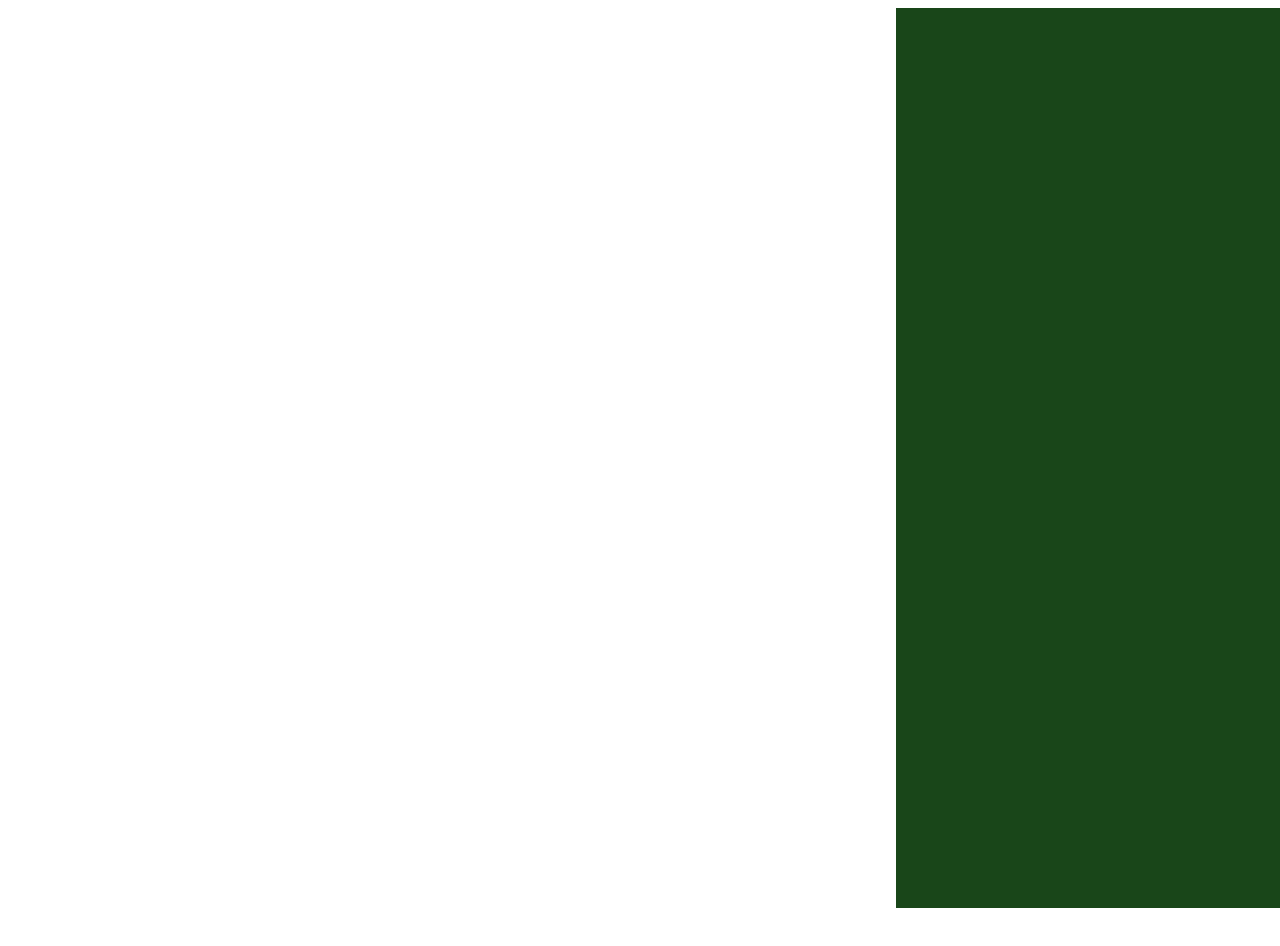
<file: index.html>
<!DOCTYPE html>
<html lang="pt-br">
    <head>
        <meta charset="UTF-8">
        <meta name="viewport" content="width=device-width, initial-scale=1.0">
        <title>IFSP</title>
        <link rel="stylesheet" href="estilo.css">
        <link rel="shortcut icon" href="imagens/logo_IF_new (1).png"
            type="image/x-icon">
    </head>
    <body>
        <div class="logo">
            <div class="f1">
                <div class="bola"></div>
                <div class="q1"></div>
                <div class="q2"></div>
                <div class="q3"></div>
            </div>

            <div class="f2">
                <div class="q4"></div>
                <div class="q5"></div>
                <div class="q6"></div>
                <div class="q7"></div>
            </div>

            <div class="f3">
                <div class="q8"></div>
                <div class="espaco"></div>
                <div class="q9"></div>
            </div>

            
        </div>

        <div class="curso">
            <div class="EM">
                <img src="imagens/Técnico Integrado.jpg" alt="">
            </div>
            <div class="info"><img
                    src="imagens/Técnico em informática_2.jpg"
                    height="200px" alt></div>
            <div class="adm"><img src="imagens/Técnico em administracao.jpg"
                    height="200px" alt></div>
        </div>

        <div class="faixa"></div>
        <div class="nome">
                <img src="imagens/IFSP-BIRIGUI.png">
            </div>

    </body>
</html>
</file>
<file: estilo.css>
body{
    width: 100vw;
    display: flex;
    height: 100vh;
    
}
.logo{
    display: flex;
    width: 70%;
    height: 90%;
    margin-top: 10%;
}
.f1, .f2, .f3 {
    background-color: hsl(0, 0%, 100%);
    width: 120px;
    height: 400px;
}
.bola{
    width: 85%;
    height: 26%;
    background-color: rgb(201, 21, 24);
    border-radius: 100%;
    margin-bottom: 7%;
    margin-left: 150px;
    position:relative;
    opacity: 0; 
    animation: aparecer 0.9s forwards;
    animation-delay: 1s;
}

.q1, .q2, .q3, .q4, .q5, .q6, .q7, .q8, .q9{
    width: 93%;
    height: 25%;
    background-color: rgb(55, 153, 54);
    margin-bottom: 10%;
    border-radius: 7%;
    position: relative;
}
.q1{
    opacity: 0;
    animation: mymove 0.8s linear forwards;
}
.q2{
    opacity: 0;
    animation: mymove 0.8s linear forwards;
    animation-delay: 0.4s;
}
.q3{
    opacity: 0;
    animation: mymove 0.8s linear forwards;
    animation-delay: 0.8s;
}
.q4{
    opacity: 0;
    animation: mymove 0.8s linear forwards;
    animation-delay: 0.12s;
}
.q5{
    opacity: 0;
    animation: mymove 0.8s linear forwards;
    animation-delay: 0.16s;
}
.q6{
    opacity: 0;
    animation: mymove 0.8s linear forwards;
    animation-delay: 0.20s;
}
.q7{
    opacity: 0;
    animation: mymove 0.8s linear forwards;
    animation-delay: 0.24s;
}
.q8{ 
    opacity: 0;
    animation: mymove 0.8s linear forwards;
    animation-delay: 0.28s;
}
.q9{
    opacity: 0;
    animation: mymove 0.8s linear forwards;
    animation-delay: 0.32s;

}

.espaco{
    width: 93%;
    height: 25%;
    margin-bottom: 7%;
}

@keyframes mymove{
     0%   {left: 0px; width: 0px;}
     100% { left: 150px; width: 100px; opacity: 1;}
}
@keyframes aparecer {
    0% {
      opacity: 0;
      transform: scale(0.5);
    }
    100% {
      opacity: 1;
      transform: scale(1);
    }
  }
  .curso{
    margin-top: 5%;
  }

  @keyframes curso{
    0% {right: 100px;opacity: 0;}
    25% {right: 250px; opacity: 1;}
    50% {right: 400px; opacity: 1;}
    75% {right: 500px; opacity: 1;}
    100% {right:500px; opacity: 1;}
  }

  @keyframes EM {
     0% {right:10px;opacity: 0;}
    25% {right: 250px; opacity: 1;}
    50% {right:500px; opacity: 1;}
    75% {right: 500px; opacity: 1;}
    100% {right:500px; opacity: 1;}
  }

  .EM{
    opacity: 0;
    position: relative;
    animation: EM 4s linear forwards;
    animation-delay: 0.7s;
  }

  .info {
    opacity: 0;
    position: relative;
    animation: curso  1.5s linear forwards;
    animation-delay: 2s;

  }
  .adm {
    opacity: 0;
    position: relative;
    animation: curso  1.5s linear forwards;
    animation-delay: 2.5s;
  }

 .faixa {
    right: 0;
    width: 30%;
    height: 100%;
    background-color: #194619;
    position:absolute;
    animation: cair 1s linear forwards, cobrir 1.5s ease-out forwards;
    animation-delay: 0s, 4s;
}
.nome{
    opacity: 0;
    margin-left: 30%;
    position: absolute;
    animation-delay: 10s;
    animation: nomecair 1s ease-out forwards;
    animation-delay: 5s;
  }
@keyframes cair{
    0%{top:-700px}
    100%{top:0px}
}

@keyframes cobrir {
    0% {width: 30%;}
    100%{width: 100%;}
}

@keyframes nomecair {
    0%{top: -1000px; opacity: 1;}
    100%{top: 30%; opacity: 1;}
    
    
}
</file>
